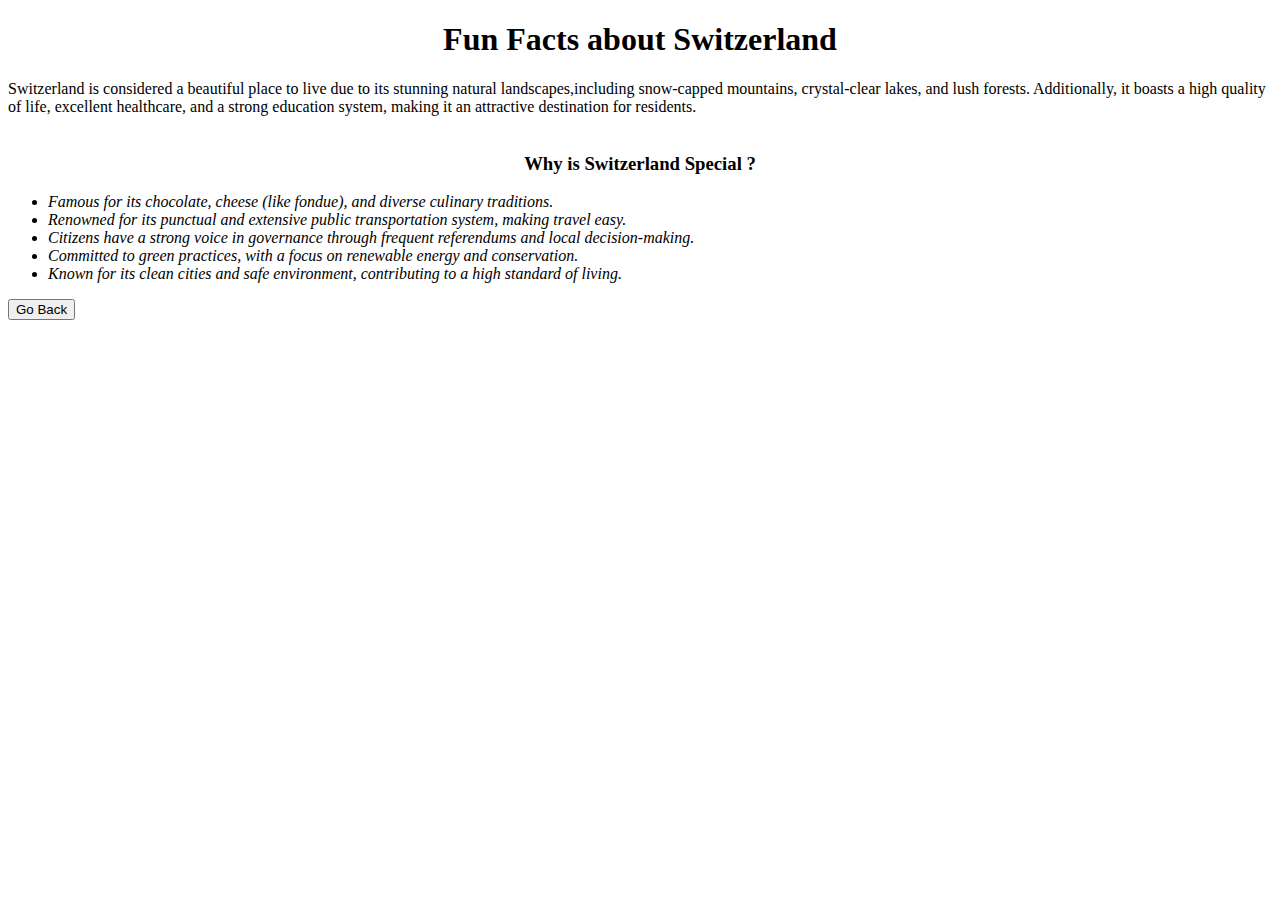
<file: pages/profile.html>
<!DOCTYPE html>
<html lang="en">
<head>
    <meta charset="UTF-8">
    <meta name="viewport" content="width=device-width, initial-scale=1.0">
    <title>Why I love Switzerland</title>
    <link rel="stylesheet" href="../styles/profile.css" />
</head>
<body>
    <header>
        <h1>
            Fun Facts about Switzerland
        </h1>
    </header>
    <section>
        Switzerland is considered a beautiful place to live due to its stunning natural 
        landscapes,including snow-capped mountains, crystal-clear lakes, and lush forests. Additionally, it boasts a high quality 
        of life, excellent healthcare, and a strong education system, making it an attractive destination for residents.
    </section>
    <br>
    <section>
       <h3> Why is Switzerland Special ? </h3>
        <ul>
            <li>Famous for its chocolate, cheese (like fondue), and diverse culinary traditions.</li>
            <li>Renowned for its punctual and extensive public transportation system, making travel easy.</li>
            <li>Citizens have a strong voice in governance through frequent referendums and local decision-making.</li>
            <li>Committed to green practices, with a focus on renewable energy and conservation.</li>
            <li>Known for its clean cities and safe environment, contributing to a high standard of living.</li>
        </ul>
    </section>
    <footer>
        <a href="../index.html"><button type="button">Go Back</button></a>
    </footer>

    
</body>
</html>
</file>
<file: styles/profile.css>
h1 {
    text-align: center;
}



ul {font-style: italic;
}

h3 {
   text-align: center;

}
button:hover {
    background-color: blue;
    font-weight: bold;
}
</file>
